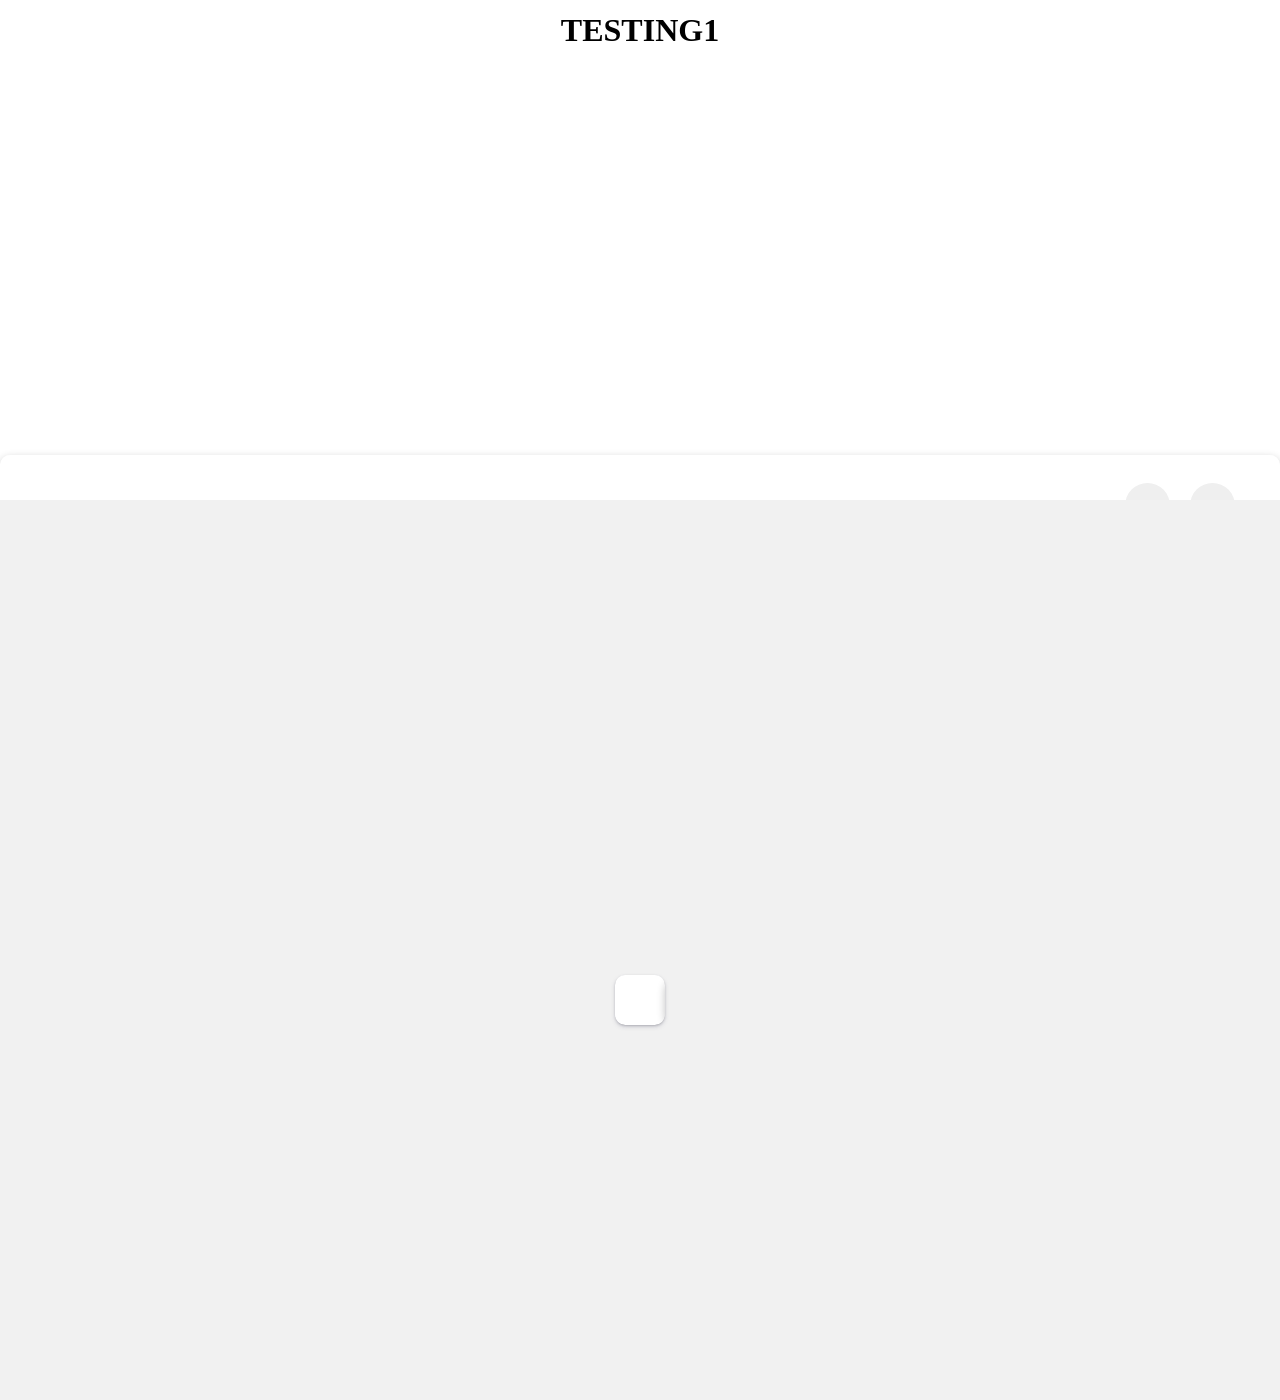
<file: index.html>
<!DOCTYPE html>
<html lang="en">
<head>
    <meta charset="UTF-8">
    <meta name="viewport" content="width=device-width, initial-scale=1.0">
    <title>Demo Stiker</title>
    <link rel="stylesheet" href="style.css">
</head>
<body>
    <main id="main">
        <h1>TESTING1</h1>
        <nav class="Setting_Bar_Frame">
            <section class="Btns">
                <button class="Setting_Size" id="Plus"></button>
                <button class="Setting_Size" id="Minus"></button>
            </section>
        </nav>
        <section class="Dash-Board" id="Board" >
                <div class="Zoom_Zone" id="Zoom_Zone">
                    <div class="SettingBar" id="SettingBar">
                        <button id="Del_Sticker"></button>
                        <div id="ChoouseColor">
                            <div class="Color_Sticker"></div>
                            <button class="Btn_color" id="orange"></button>
                            <button class="Btn_color" id="red"></button>
                            <button class="Btn_color" id="green"></button>
                            <button class="Btn_color" id="yellow"></button>
                            <button class="Btn_color" id="gray"></button>
                            <button class="Btn_color" id="blue"></button>
                        </div>
                        <button id="Add_Text"></button>
                        <div id="Text_Size">
                            <div class="icon_Text_Size"></div>
                            <input type="number" min="1" max="80" id="Inp_Text_Size" value="50" ></input>
                        </div>
                        <div id="Sticker_Size">
                            <div class="icon_Sticker_Size" id="icon"></div>
                            <input type="number" max="7" min="1" id="Inp_Sticker_Size" value="5" >
                        </div>
                        <button id="Close_Setting_Bar"></button>
                    </div>
                </div>
        </section>
        <nav>
            <div class="Btn-Add" id="Add">
                <div class="icon" id="icon"></div>
                <button id="Add-Stiker"></button>
            </div>
        </nav>
    </main>
<script src="script.js"></script>
</body>
</html>
</file>
<file: style.css>
@font-face {
    font-family: Kalam;
    src: url(/Calama_new.ttf);
    font-weight: normal;
    font-style: normal;
}

*{
    margin: 0;
    padding: 0;
}

main{
    width: 100%;
    height: 100vh;
    display: grid;
    grid-template-rows: 60px 890px  0px; 
    justify-items: center;
    align-items: center;
}



nav{
    width: 300px;
    height: 100px;
    border-radius: 10px;
    display: flex;
    justify-content: center;
    align-items: center;
    box-shadow: rgba(0, 0, 0, 0.24) 0px 3px 8px;
    background-color: #ffffffc2;
    filter: blur(100);
}

.Btn-Add{
    width: 50px;
    height: 50px;
    overflow-x:hidden;
    overflow-y: hidden;
    display: flex;
    justify-content:start;
    align-items: center;
    gap: 0px;
    background-color: #fff;
    border-radius: 10px;
    border: none;
    box-shadow: rgba(50, 50, 93, 0.25) 0px 2px 5px -1px, rgba(0, 0, 0, 0.3) 0px 1px 3px -1px;
}

.icon{
    width: 50px;
    height: 50px;
    background-color: #ffffff;
    border-radius: 10px;
    border: none;
    box-shadow: rgba(50, 50, 93, 0.25) 0px 2px 5px -1px, rgba(0, 0, 0, 0.3) 0px 1px 3px -1px;
    background-image: url(https://images.icon-icons.com/1769/PNG/96/4115237-add-plus_114047.png);
    background-size: contain;
    flex-shrink: 0;
}

#Add-Stiker{
    width: 45px;
    height: 45px;
    background-color: #ffffff;
    border-radius: 10px;
    border: none;
    flex-shrink: 0;
    background-image: url(https://images.icon-icons.com/1875/PNG/512/sticker_120054.png);
    background-size: contain;
    box-shadow: rgba(0, 0, 0, 0.24) 0px 3px 8px;
}

.Btn-Add:hover{
    transform: scale(1.1);
    transition: 0.2s;
}

.Btn-Add:active{
    transform: scale(0.9);
    transition: 0.2s;
}

.Btn-Add:not(:hover){
    transform: scale(1.0);
    transition: 0.2s;
}

.Dash-Board{
    position: relative;
    display: flex;
    justify-content:center ;
    align-items: center;
    width: 100%;
    height: 900px;
    background-color: rgb(241, 241, 241);
    overflow: hidden;
}

.Zoom_Zone{
    width: 100%;
    height: 100%;
    position: relative;
    display: flex;
    justify-content:center ;
    align-items: center;
    background-color: rgba(241, 241, 241, 0);
}



.Stick{
    width: 500px;
    height: 500px;
    background-color: #ffffff00;
    border-radius: 10px;
    background-size: contain;
    position: relative;
    display: grid;
    justify-content: center;
    align-items: center;
}

.SettingBar{
    position: absolute;
    display: none;
    justify-content: start;
    gap: 10px;
    align-items: center;
    padding: 10px;
    min-width: 350px;
    max-width: fit-content;
    height: 60px;
    background-color: rgb(214, 214, 214);
    border-radius: 10px;
    box-shadow: rgba(0, 0, 0, 0.16) 0px 3px 6px, rgba(0, 0, 0, 0.23) 0px 3px 6px;
}


#Del_Sticker{
    width: 50px;
    height: 50px;
    background-color: rgb(255, 255, 255);
    border-radius: 15px;
    border: none;
    background-image: url(https://images.icon-icons.com/931/PNG/512/delete_remove_bin_icon-icons.com_72400.png);
    background-size: contain;
}

#Del_Sticker:hover{
    transform: scale(1.1);
    transition: 0.1s;
}

#Del_Sticker:not(:hover){
    transform: scale(1.0);
    transition: 0.1s;
}

#Del_Sticker:active{
    transform: scale(0.9);
    transition: 0.1s;
}

#ChoouseColor{
    width: 50px;
    height: 50px;
    background-color: rgb(255, 255, 255);
    border-radius: 15px;
    border: none;
    display: flex;
    align-items: center;
    gap: 10px;
    flex-shrink: 0;
    overflow-x:hidden;
    overflow-y: hidden;
    transition: 0.1s;
}

.Btn_color{
    width: 45px;
    height: 45px;
    border-radius: 10px;
    border: none;
}

.Btn_color:active{
  transform: scale(0.9);
  transition: 0.1s;
}

#orange{
    background-color: orange;
}

#red{
    background-color: red;
}

#yellow{
    background-color: yellow;
}

#green{
    background-color: green;
}

#gray{
    background-color: gray;
}

#blue{
    background-color: blue;
}

.Color_Sticker{    
    width: 50px;
    height: 50px;
    background-image: url(https://images.icon-icons.com/1673/PNG/512/colorpaletteoutline_110749.png);
    background-size: contain; 
}

#Close_Setting_Bar{
    width: 50px;
    height: 50px;
    background-color: rgb(255, 255, 255);
    border-radius: 15px;
    border: none;
    background-image: url(https://images.icon-icons.com/1157/PNG/512/1487086345-cross_81577.png);
    background-size: contain; 
}

#Add_Text{
    width: 50px;
    height: 50px;
    background-color: rgb(255, 255, 255);
    border-radius: 15px;
    border: none;
    background-image: url(https://images.icon-icons.com/1558/PNG/512/353430-checkbox-edit-pen-pencil_107516.png);
    background-size: contain;
}

#Text_Size{
    width: 50px;
    height: 50px;
    background-color: rgb(255, 255, 255);
    border-radius: 15px;
    border: none;
    background-size: contain;
    display: flex;
    gap: 10px;
    flex-shrink: 0;
    overflow-x:hidden;
    overflow-y: hidden;
    transition: 0.1s;
}

#Inp_Text_Size{
    width: 50px;
    border: none;
    outline: none;
    user-select: none;
}

#Sticker_Size{
    width: 50px;
    height: 50px;
    background-color: rgb(255, 255, 255);
    border-radius: 15px;
    border: none;
    background-size: contain;
    display: flex;
    gap: 10px;
    flex-shrink: 0;
    overflow-x:hidden;
    overflow-y: hidden;
    transition: 0.1s;
}

#Inp_Sticker_Size{
    width: 50px;
    border: none;
    outline: none;
    user-select: none;
}

.icon_Sticker_Size{
    width: 50px;
    height: 50px;
    background-color: #ffffff;
    border-radius: 10px;
    border: none;
    box-shadow: rgba(50, 50, 93, 0.25) 0px 2px 5px -1px, rgba(0, 0, 0, 0.3) 0px 1px 3px -1px;
    background-image: url(https://images.icon-icons.com/3250/PNG/512/slide_size_filled_icon_201192.png);
    background-size: contain;
    flex-shrink: 0;
}

.icon_Text_Size{
    width: 50px;
    height: 50px;
    background-color: #ffffff;
    border-radius: 10px;
    border: none;
    box-shadow: rgba(50, 50, 93, 0.25) 0px 2px 5px -1px, rgba(0, 0, 0, 0.3) 0px 1px 3px -1px;
    background-image: url(https://images.icon-icons.com/3264/PNG/512/font_size_icon_207073.png);
    background-size: contain;
    flex-shrink: 0;
}

.Text_Input{
    overflow-y: hidden;
    height: 500px;
    min-height: 300px;
    max-height: 300px;
    background-color: rgba(153, 134, 51, 0);
    border: none;
    outline: none;
    padding: 20px;
    resize: vertical;
    font-family: Kalam;
    font-size: 70px;
    font-weight: normal;
    letter-spacing: 5px;
    color: white;
}

.Text_Input::placeholder{
color: rgb(255, 255, 255);
opacity: 0.7;
}
    
.Text_P{
    pointer-events: none;
    word-wrap: break-word;
    width: 400px;
    display: block;
    height: auto;
    box-sizing: border-box;
    text-align: center;
    user-select: none;
    font-family: Kalam;
    font-size: 50px;
    letter-spacing: 3px;
    color: white;
}

.Setting_Bar_Frame{
    width:100%;
    display: flex;
    justify-content: end;
}

.Setting_Size{
    width: 45px;
    height: 45px;
    border-radius: 25px;
    border: none;
}

.Setting_Size:active{
    transform: scale(0.9);
    transition: 0.1s;
}

.Btns{
    width: 200px;
    display: flex;
    justify-content: center;
    gap: 20px;
}

#Plus{
    background-image: url(https://images.icon-icons.com/1946/PNG/512/1904677-add-addition-calculate-charge-create-new-plus_122527.png);
    background-size: contain;
}

#Minus{
    background-image: url(https://images.icon-icons.com/1946/PNG/512/1904666-calculate-close-delete-hide-minimize-minus-remove_122516.png);
    background-size: contain;
}
</file>
